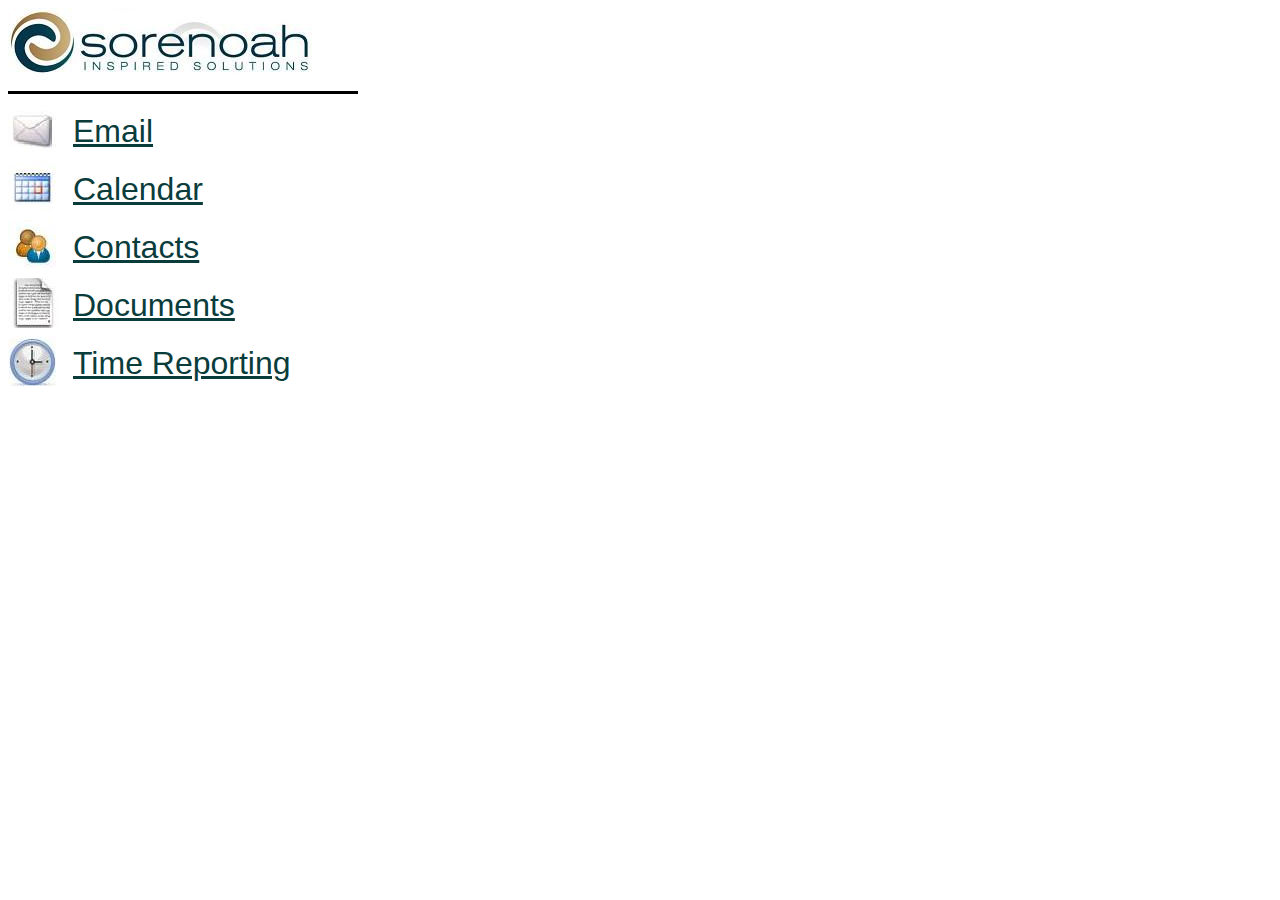
<file: m/index.html>
<!DOCTYPE html PUBLIC "-//W3C//DTD XHTML 1.0 Strict//EN" "http://www.w3.org/TR/xhtml1/DTD/xhtml1-strict.dtd">
<html xmlns="http://www.w3.org/1999/xhtml">
<head>
  <meta http-equiv="Content-Type" content="text/html; charset=utf-8" />
  <title>Sorenoah - Mobile</title>
  <link href="mobile.css" rel="stylesheet" type="text/css" />
</head>
<body>
	<div class="header"><img src="images/horizontal-logo-small.jpeg" /></div>

	<div class="link"><img class="icon" src="images/icon/email.jpeg" /><a href="https://mail.google.com/a/sorenoah.com/#inbox">Email</a></div>
	<div class="link"><img class="icon" src="images/icon/calendar.jpeg" /><a href="https://www.google.com/calendar/hosted/gp/sorenoah.com">Calendar</a></div>
	<div class="link"><img class="icon" src="images/icon/contacts.jpeg" /><a href="https://www.google.com/contacts/a/sorenoah.com">Contacts</a></div>
	<div class="link"><img class="icon" src="images/icon/documents.jpeg" /><a href="http://cms.sorenoah.com/alfresco">Documents</a></div>
	<div class="link"><img class="icon" src="images/icon/time.jpeg" /><a href="http://76.242.100.49:8080/actitime/login.do">Time Reporting</a></div>
</body>
</html>
</file>
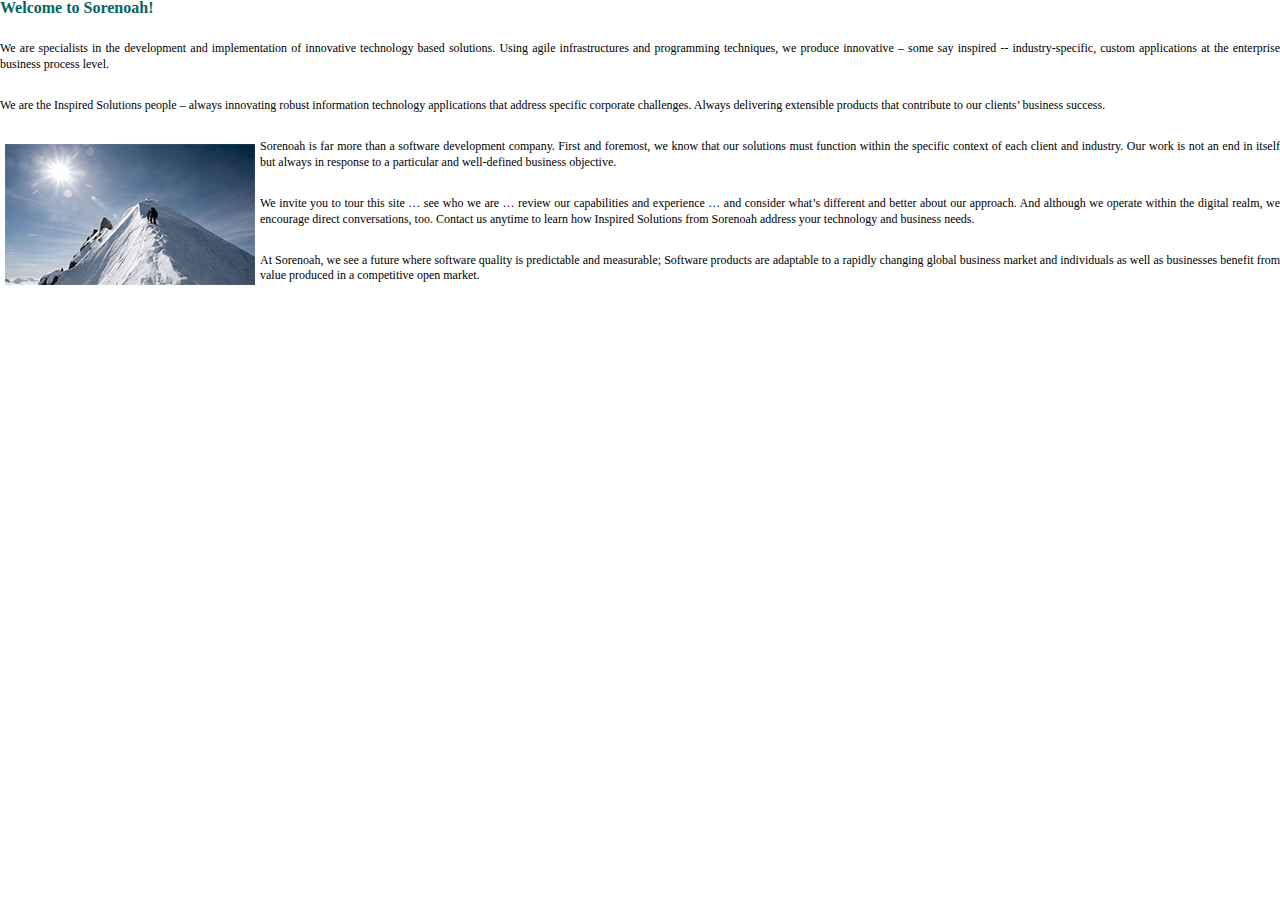
<file: frontpage.html>
<html>
<link rel="stylesheet" href="style.css" type="text/css" />
<head>
</head>


<body>
<p><span class="level1">Welcome to Sorenoah!</span></p>
<p>&nbsp;</p>
<p>We are specialists in the development and implementation of innovative technology based solutions. Using agile infrastructures and programming techniques, we produce innovative &ndash; some say inspired -- industry-specific, custom applications at the enterprise business process level. </p>
<p>&nbsp;</p>
<p>We are the Inspired Solutions people &ndash; always innovating robust information technology applications that address specific corporate challenges.  Always delivering extensible products that contribute to our clients&rsquo; business success.</p>
<p>&nbsp;</p>
<p><span class="level2"><img src="images/inspiration-up-the-mountain.jpg" width="250" height="141" hspace="5" vspace="5" align="left"></span>Sorenoah is far more than a software development company. First and foremost, we know that our solutions must function within the specific context of each client and industry. Our work is not an end in itself but always in response to a particular and well-defined business objective. </p>
<p>&nbsp;</p>
<p>We invite you to tour this site &hellip; see who we are &hellip; review our capabilities and experience &hellip; and consider what&rsquo;s different and better about our approach. And although we operate within the digital realm, we encourage direct conversations, too. Contact us anytime to learn how Inspired Solutions from Sorenoah address your technology and business needs. </p>
<p>&nbsp;</p>
<p>At Sorenoah, we see a future where software quality is predictable and measurable; Software products are adaptable to a rapidly changing global business market and individuals as well as businesses benefit from value produced in a competitive open market.</p>

<script type="text/javascript">
var gaJsHost = (("https:" == document.location.protocol) ? "https://ssl." : "htt
p://www.");
document.write(unescape("%3Cscript src='" + gaJsHost + "google-analytics.com/ga.
js' type='text/javascript'%3E%3C/script%3E"));
</script>
<script type="text/javascript">
try{
var pageTracker = _gat._getTracker("UA-1303819-2");
pageTracker._trackPageview();
} catch(err) {}
</script>
</body>
</html>
</file>
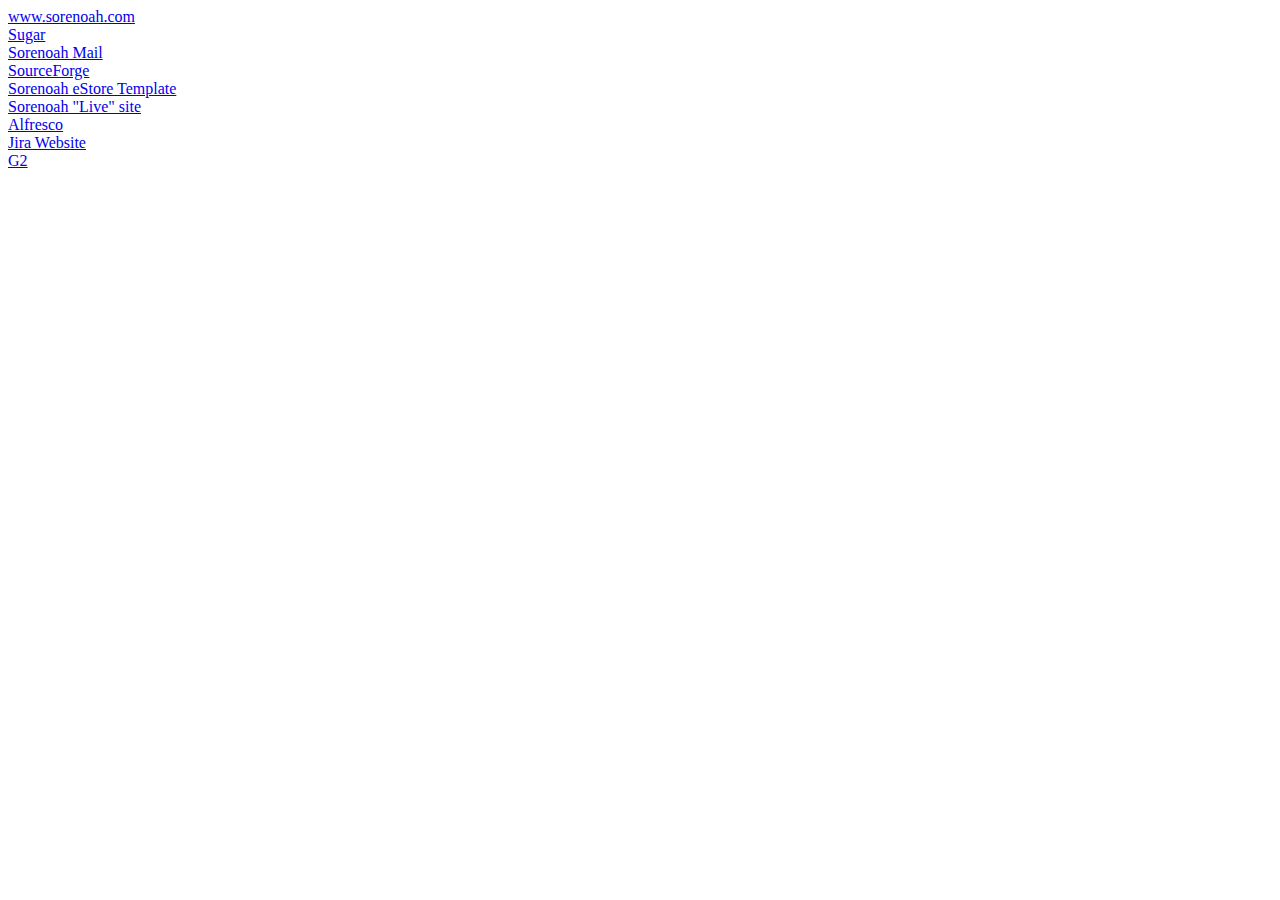
<file: maryann.html>
<html>
<title>Links for MaryAnn</title>
<body>
<a href="http://www.sorenoah.com">www.sorenoah.com</a><br>
<a href="http://www.sorenoah.com/sugar">Sugar</a><br>
<a href="https://mail.sorenoah.com/webmail">Sorenoah Mail</a><br>
<a href="http://sf.sorenoah.com">SourceForge</a><br>
<a href="http://estore.sorenoah.com">Sorenoah eStore Template</a><br>
<a href="http://www.sorenoah.com/">Sorenoah "Live" site</a><br>
<a href="http://cms.sorenoah.com/alfresco">Alfresco</a><br>
<a href="http://www.atlassian.com/software/jira">Jira Website</a><br>
<a href="http://avm.sorenoah.com">G2</a>
</body>
</html>
</file>
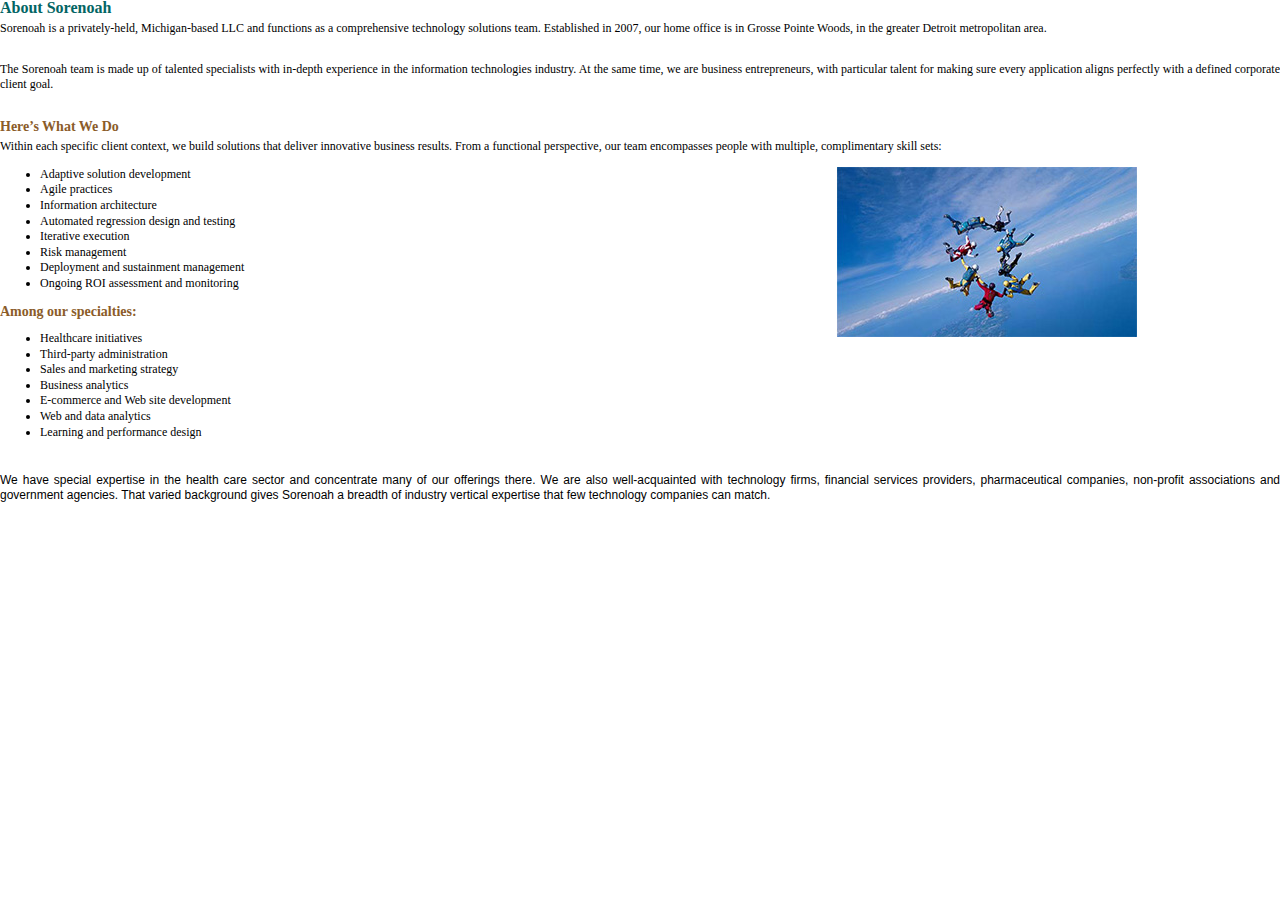
<file: About Sorenoah/About Sorenoah.html>
<html>
<head>
<link rel="stylesheet" href="../style.css" type="text/css" />
<style type="text/css">
<!--
.style25 {font-family: Arial, Helvetica, sans-serif}
.style26 {font-size: 10px}
-->
</style>
</head>

<body>
    <p class="level1"> About Sorenoah</p>
    <p>Sorenoah is a privately-held, Michigan-based LLC and functions as a comprehensive technology solutions team. Established in 2007, our home office is in Grosse Pointe Woods, in the greater Detroit metropolitan area.</p>
    <p>&nbsp;</p>
    <p>The Sorenoah team is made up of talented specialists with in-depth experience in the information technologies industry. At the same time, we are business entrepreneurs, with particular talent for making sure every application aligns perfectly with a defined corporate client goal.</p>
    <p>&nbsp;</p>
    <p class="level2">Here&rsquo;s What We Do</p>
    <p>Within each specific client context, we build solutions that deliver innovative business results. From a functional perspective, our team encompasses people with multiple, complimentary skill sets:</p>
    <ul>
      <li>Adaptive solution development<span class="style25"><img src="skydiving.jpg" width="444" height="170" align="right"></span></li>
      <li>Agile practices</li>
      <li>Information architecture</li>
      <li>Automated regression design and testing</li>
      <li>Iterative execution</li>
      <li> Risk management</li>
      <li> Deployment and sustainment management</li>
      <li> Ongoing ROI assessment and monitoring</li>
    </ul>
    <p class="level2">Among our specialties:</p>
    <ul>
      <li>Healthcare initiatives</li>
      <li>Third-party administration</li>
      <li>Sales and marketing strategy</li>
      <li>Business analytics</li>
      <li>E-commerce and Web site development</li>
      <li>Web and data analytics</li>
      <li>Learning and performance design</li>
    </ul>
    <p>&nbsp;</p>
<p class="style25">We have special expertise in the health care sector and concentrate many of our offerings there. We are also well-acquainted with technology firms, financial services providers, pharmaceutical companies, non-profit associations and government agencies. That varied background gives Sorenoah a breadth of industry vertical expertise that few technology companies can match. </p>

<script type="text/javascript">
var gaJsHost = (("https:" == document.location.protocol) ? "https://ssl." : "htt
p://www.");
document.write(unescape("%3Cscript src='" + gaJsHost + "google-analytics.com/ga.
js' type='text/javascript'%3E%3C/script%3E"));
</script>
<script type="text/javascript">
try{
var pageTracker = _gat._getTracker("UA-1303819-2");
pageTracker._trackPageview();
} catch(err) {}
</script>
    </body>
</html>
</file>
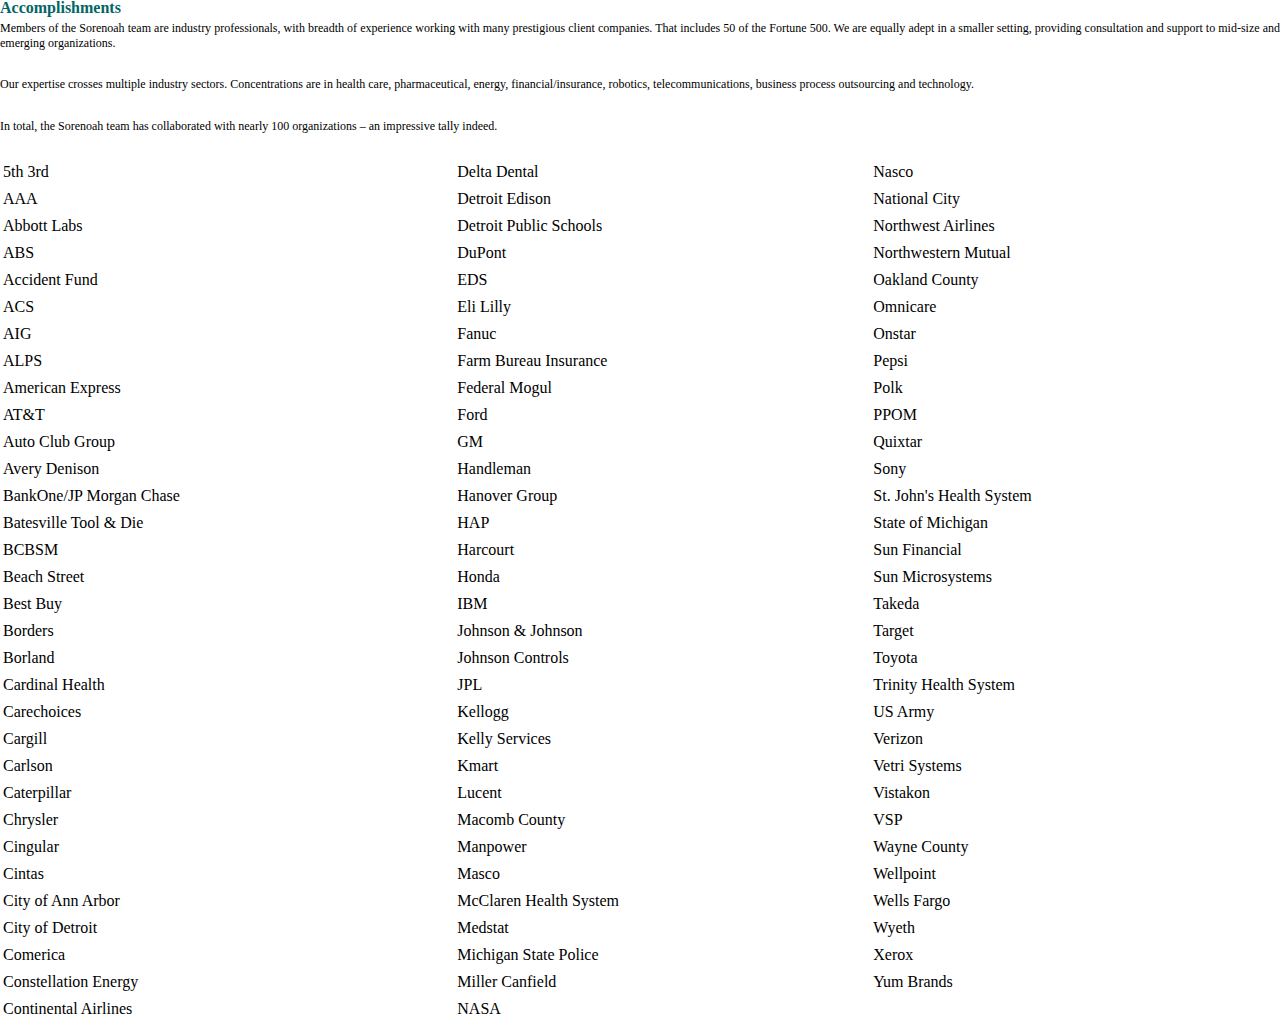
<file: Accomplishments/Accomplishments.html>
<head>
</head>

<html>
<link rel="stylesheet" href="../style.css" type="text/css" />

<body>
<p class="level1">Accomplishments</p>
<p> Members of the Sorenoah team are industry professionals, with breadth of experience working with many prestigious client companies. That includes 50 of the Fortune 500. We are equally adept in a smaller setting, providing consultation and support to mid-size and emerging organizations.</p>
<p>&nbsp;</p>
<p>Our expertise crosses multiple industry sectors. Concentrations are in health care, pharmaceutical, energy, financial/insurance, robotics, telecommunications, business process outsourcing and technology.</p>
<p>&nbsp;</p>
<p>In total, the Sorenoah team has collaborated with nearly 100 organizations &ndash; an impressive tally indeed. </p>
<p class="level2">&nbsp;</p>
<table width="100%" border="0">
  <tr>
    <td nowrap valign="bottom"><p>5th 3rd</p></td>
    <td valign="bottom"><p>Delta Dental</p></td>
    <td valign="bottom"><p>Nasco</p></td>
  </tr>
  <tr>
    <td nowrap valign="bottom"><p>AAA</p></td>
    <td valign="bottom"><p>Detroit Edison</p></td>
    <td valign="bottom"><p>National City</p></td>
  </tr>
  <tr>
    <td nowrap valign="bottom"><p>Abbott Labs</p></td>
    <td valign="bottom"><p>Detroit Public Schools</p></td>
    <td valign="bottom"><p>Northwest Airlines</p></td>
  </tr>
  <tr>
    <td nowrap valign="bottom"><p>ABS</p></td>
    <td valign="bottom"><p>DuPont</p></td>
    <td valign="bottom"><p>Northwestern Mutual</p></td>
  </tr>
  <tr>
    <td nowrap valign="bottom"><p>Accident Fund</p></td>
    <td valign="bottom"><p>EDS</p></td>
    <td valign="bottom"><p>Oakland County</p></td>
  </tr>
  <tr>
    <td nowrap valign="bottom"><p>ACS</p></td>
    <td valign="bottom"><p>Eli Lilly</p></td>
    <td valign="bottom"><p>Omnicare</p></td>
  </tr>
  <tr>
    <td nowrap valign="bottom"><p>AIG</p></td>
    <td valign="bottom"><p>Fanuc</p></td>
    <td valign="bottom"><p>Onstar</p></td>
  </tr>
  <tr>
    <td nowrap valign="bottom"><p>ALPS</p></td>
    <td valign="bottom"><p>Farm Bureau Insurance</p></td>
    <td valign="bottom"><p>Pepsi</p></td>
  </tr>
  <tr>
    <td nowrap valign="bottom"><p>American Express</p></td>
    <td valign="bottom"><p>Federal Mogul</p></td>
    <td valign="bottom"><p>Polk</p></td>
  </tr>
  <tr>
    <td nowrap valign="bottom"><p>AT&amp;T</p></td>
    <td valign="bottom"><p>Ford</p></td>
    <td valign="bottom"><p>PPOM</p></td>
  </tr>
  <tr>
    <td nowrap valign="bottom"><p>Auto Club Group</p></td>
    <td valign="bottom"><p>GM</p></td>
    <td valign="bottom"><p>Quixtar</p></td>
  </tr>
  <tr>
    <td nowrap valign="bottom"><p>Avery Denison</p></td>
    <td valign="bottom"><p>Handleman</p></td>
    <td valign="bottom"><p>Sony</p></td>
  </tr>
  <tr>
    <td nowrap valign="bottom"><p>BankOne/JP Morgan Chase</p></td>
    <td valign="bottom"><p>Hanover Group</p></td>
    <td valign="bottom"><p>St. John's Health System</p></td>
  </tr>
  <tr>
    <td nowrap valign="bottom"><p>Batesville Tool &amp; Die</p></td>
    <td valign="bottom"><p>HAP</p></td>
    <td valign="bottom"><p>State of Michigan</p></td>
  </tr>
  <tr>
    <td nowrap valign="bottom"><p>BCBSM</p></td>
    <td valign="bottom"><p>Harcourt</p></td>
    <td valign="bottom"><p>Sun Financial</p></td>
  </tr>
  <tr>
    <td nowrap valign="bottom"><p>Beach Street</p></td>
    <td valign="bottom"><p>Honda</p></td>
    <td valign="bottom"><p>Sun Microsystems</p></td>
  </tr>
  <tr>
    <td nowrap valign="bottom"><p>Best Buy</p></td>
    <td valign="bottom"><p>IBM</p></td>
    <td valign="bottom"><p>Takeda</p></td>
  </tr>
  <tr>
    <td nowrap valign="bottom"><p>Borders</p></td>
    <td valign="bottom"><p>Johnson &amp; Johnson</p></td>
    <td valign="bottom"><p>Target</p></td>
  </tr>
  <tr>
    <td nowrap valign="bottom"><p>Borland</p></td>
    <td valign="bottom"><p>Johnson Controls</p></td>
    <td valign="bottom"><p>Toyota</p></td>
  </tr>
  <tr>
    <td nowrap valign="bottom"><p>Cardinal Health</p></td>
    <td valign="bottom"><p>JPL</p></td>
    <td valign="bottom"><p>Trinity Health System</p></td>
  </tr>
  <tr>
    <td nowrap valign="bottom"><p>Carechoices</p></td>
    <td valign="bottom"><p>Kellogg</p></td>
    <td valign="bottom"><p>US Army</p></td>
  </tr>
  <tr>
    <td nowrap valign="bottom"><p>Cargill</p></td>
    <td valign="bottom"><p>Kelly Services</p></td>
    <td valign="bottom"><p>Verizon</p></td>
  </tr>
  <tr>
    <td nowrap valign="bottom"><p>Carlson</p></td>
    <td valign="bottom"><p>Kmart</p></td>
    <td valign="bottom"><p>Vetri Systems</p></td>
  </tr>
  <tr>
    <td nowrap valign="bottom"><p>Caterpillar</p></td>
    <td valign="bottom"><p>Lucent</p></td>
    <td valign="bottom"><p>Vistakon</p></td>
  </tr>
  <tr>
    <td nowrap valign="bottom"><p>Chrysler</p></td>
    <td valign="bottom"><p>Macomb County</p></td>
    <td valign="bottom"><p>VSP</p></td>
  </tr>
  <tr>
    <td nowrap valign="bottom"><p>Cingular</p></td>
    <td valign="bottom"><p>Manpower</p></td>
    <td valign="bottom"><p>Wayne County</p></td>
  </tr>
  <tr>
    <td nowrap valign="bottom"><p>Cintas</p></td>
    <td valign="bottom"><p>Masco</p></td>
    <td valign="bottom"><p>Wellpoint </p></td>
  </tr>
  <tr>
    <td nowrap valign="bottom"><p>City of Ann Arbor</p></td>
    <td valign="bottom"><p>McClaren Health System</p></td>
    <td valign="bottom"><p>Wells Fargo</p></td>
  </tr>
  <tr>
    <td nowrap valign="bottom"><p>City of Detroit</p></td>
    <td valign="bottom"><p>Medstat</p></td>
    <td valign="bottom"><p>Wyeth</p></td>
  </tr>
  <tr>
    <td nowrap valign="bottom"><p>Comerica</p></td>
    <td valign="bottom"><p>Michigan State Police</p></td>
    <td valign="bottom"><p>Xerox</p></td>
  </tr>
  <tr>
    <td nowrap valign="bottom"><p>Constellation Energy</p></td>
    <td valign="bottom"><p>Miller Canfield</p></td>
    <td valign="bottom"><p>Yum Brands</p></td>
  </tr>
  <tr>
    <td nowrap valign="bottom"><p>Continental Airlines</p></td>
    <td valign="bottom"><p>NASA</p></td>
    <td></td>
  </tr>
</table>

<script type="text/javascript">
var gaJsHost = (("https:" == document.location.protocol) ? "https://ssl." : "htt
p://www.");
document.write(unescape("%3Cscript src='" + gaJsHost + "google-analytics.com/ga.
js' type='text/javascript'%3E%3C/script%3E"));
</script>
<script type="text/javascript">
try{
var pageTracker = _gat._getTracker("UA-1303819-2");
pageTracker._trackPageview();
} catch(err) {}
</script>
</body>
</html>
</file>
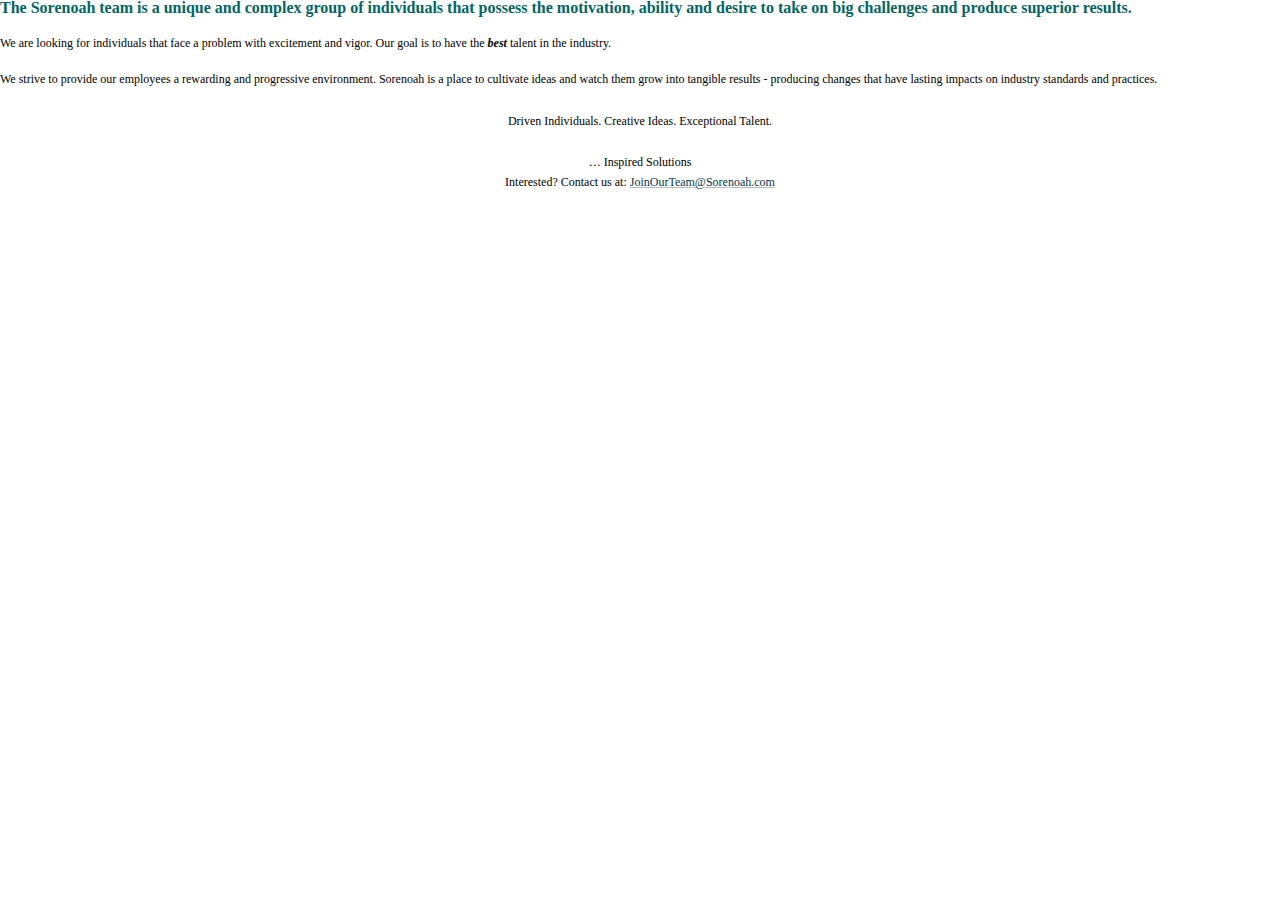
<file: Careers/Careers.html>
<head>
</head>

<html>
<link rel="stylesheet" href="../style.css" type="text/css" />
<body>
<p class="level1">The Sorenoah team is a unique and complex group of individuals that possess the motivation, ability and desire to take on big challenges and produce superior results.</p>
<br>
<p>We are looking for individuals that face a problem with excitement and vigor. Our goal is to have the <strong><em>best</em></strong> talent in the industry. </p>
<br>
<p>We strive to provide our employees a rewarding and progressive environment. Sorenoah is a place to cultivate ideas and watch them grow into tangible results - producing changes that have lasting impacts on industry standards and practices.</p>
<br>
<p class="level2"><center>Driven Individuals. Creative Ideas. Exceptional Talent.</center></p>
<br>
<p class="level1"><center>&hellip; Inspired Solutions</center></p>
<p> </p>
<p><center>Interested? Contact us at: <a href="mailto:joinourteam@sorenoah.com"><font color="#033649">JoinOurTeam@Sorenoah.com</font></a></center></p>

<script type="text/javascript">
var gaJsHost = (("https:" == document.location.protocol) ? "https://ssl." : "htt
p://www.");
document.write(unescape("%3Cscript src='" + gaJsHost + "google-analytics.com/ga.
js' type='text/javascript'%3E%3C/script%3E"));
</script>
<script type="text/javascript">
try{
var pageTracker = _gat._getTracker("UA-1303819-2");
pageTracker._trackPageview();
} catch(err) {}
</script>
</body>
</html>
</file>
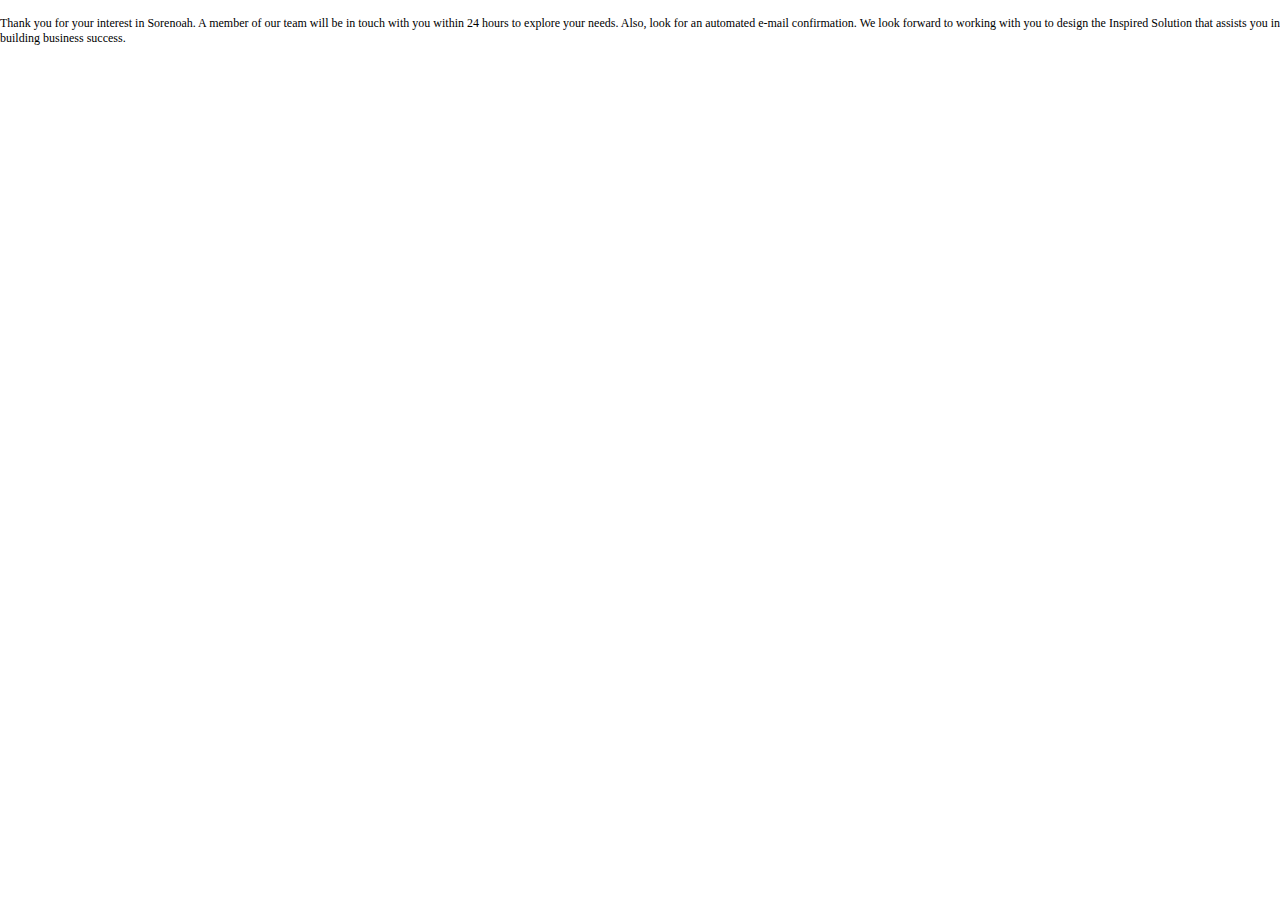
<file: Contact Us/Thank You.html>
<html>
<link rel="stylesheet" href="../style.css" type="text/css" />
<head>
</head>
<body>

<br><p>Thank you for your interest in Sorenoah. A member of our team will be in touch with you within 24 hours to explore your needs. Also, look for an automated e-mail confirmation. We look forward to working with you to design the Inspired Solution that assists you in building business success.</p>
<br>

<script type="text/javascript">
var gaJsHost = (("https:" == document.location.protocol) ? "https://ssl." : "htt
p://www.");
document.write(unescape("%3Cscript src='" + gaJsHost + "google-analytics.com/ga.
js' type='text/javascript'%3E%3C/script%3E"));
</script>
<script type="text/javascript">
try{
var pageTracker = _gat._getTracker("UA-1303819-2");
pageTracker._trackPageview();
} catch(err) {}
</script>
</body>
</html>
</file>
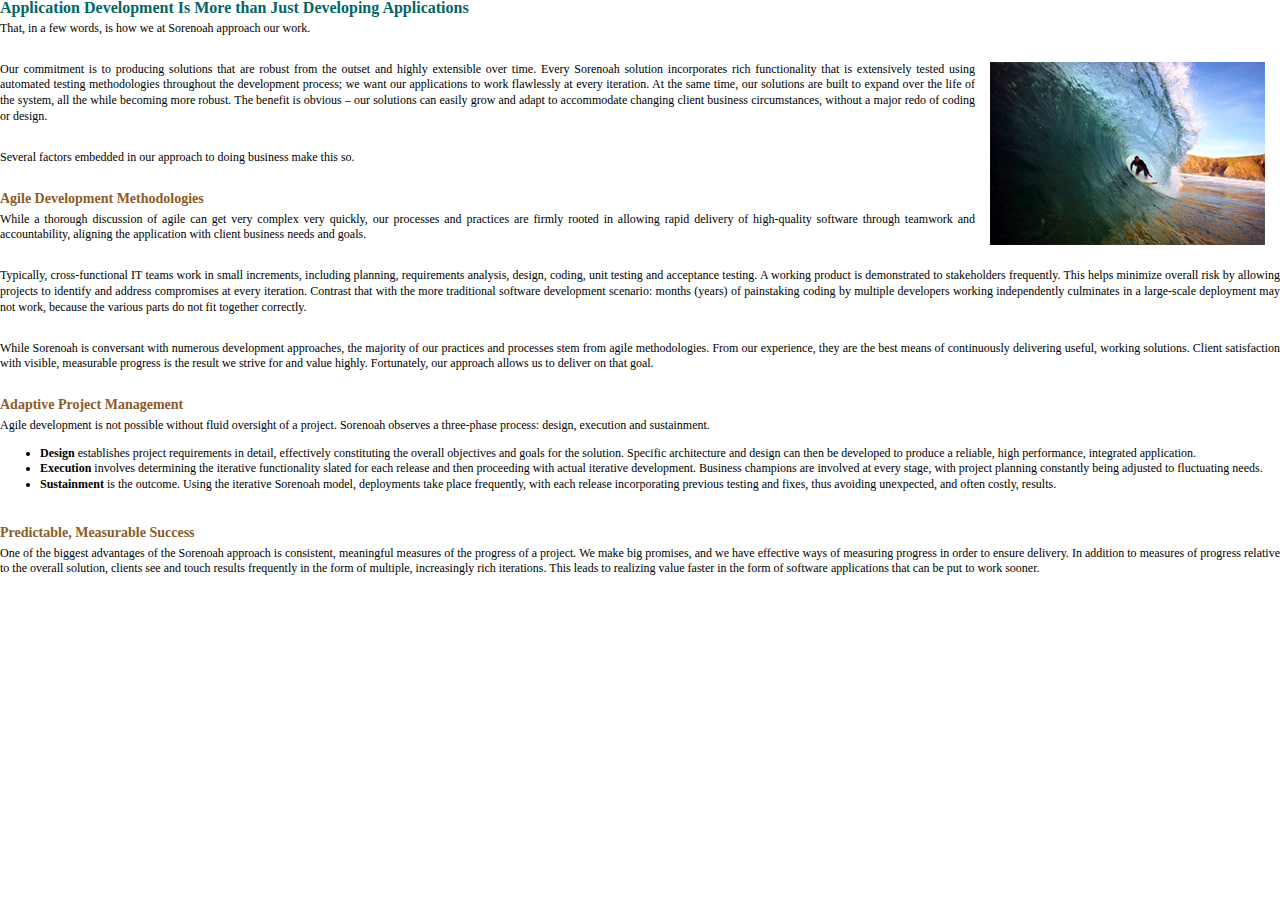
<file: Our Solutions/Our Solutions.html>
<html>
<link rel="stylesheet" href="../style.css" type="text/css" />
<style type="text/css">
<!--
.style1 {font-family: Arial, Helvetica, sans-serif}
-->
</style>

<head>

</head>

<body>
<p class="level1">Application Development Is More than Just Developing Applications</p>
<p>That, in a few words, is how we at Sorenoah approach our work.</p>
<p>&nbsp;</p>
<p><img src="surfing.jpg" width="275" height="183" hspace="15" align="right">Our commitment is to producing solutions that are robust from the outset and highly extensible over time. Every Sorenoah solution incorporates rich functionality that is extensively tested using automated testing methodologies throughout the development process; we want our applications to work flawlessly at every iteration. At the same time, our solutions are built to expand over the life of the system, all the while becoming more robust. The benefit is obvious &ndash; our solutions can easily grow and adapt to accommodate changing client business circumstances, without a major redo of coding or design.  </p>
<p>&nbsp;</p>
<p>Several factors embedded in our approach to doing business make this so.  </p>
<p>&nbsp;</p>
<p class="level2">Agile Development Methodologies</p>
<p>While a thorough discussion of agile can get very complex very quickly, our processes and practices are firmly rooted in allowing rapid delivery of high-quality software through teamwork and accountability, aligning the application with client business needs and goals.</p>
<p>&nbsp;</p>
<p>Typically, cross-functional IT teams work in small increments, including planning, requirements analysis, design, coding, unit testing and acceptance testing. A working product is demonstrated to stakeholders frequently. This helps minimize overall risk by allowing projects to identify and address compromises at every iteration. Contrast that with the more traditional software development scenario: months (years) of painstaking coding by multiple developers working independently culminates in a large-scale deployment may not work, because the various parts do not fit together correctly.</p>
<p>&nbsp;</p>
<p>While Sorenoah is conversant with numerous development approaches, the majority of our practices and processes stem from agile methodologies. From our experience, they are the best means of continuously delivering useful, working solutions. Client satisfaction with visible, measurable progress is the result we strive for and value highly. Fortunately, our approach allows us to deliver on that goal.</p>
<p>&nbsp;</p>
<p class="level2">Adaptive Project Management</p>
<p>Agile development is not possible without fluid oversight of a project. Sorenoah observes a three-phase process: design, execution and sustainment.</p>
<ul>
  <li><strong>Design</strong> establishes project requirements in detail, effectively constituting the overall objectives and goals for the solution. Specific architecture and design can then be developed to produce a reliable, high performance, integrated application.</li>
  <li><strong>Execution</strong> involves determining the iterative functionality slated for each release and then proceeding with actual iterative development. Business champions are involved at every stage, with project planning constantly being adjusted to fluctuating needs.</li>
  <li><strong>Sustainment</strong> is the outcome. Using the iterative Sorenoah model, deployments take place frequently, with each release incorporating previous testing and fixes, thus avoiding unexpected, and often costly, results.</li>
</ul>
<p>&nbsp;</p>
<p><span class="level2">Predictable, Measurable Success</span></p>
<p>One of the biggest advantages of the Sorenoah approach is consistent, meaningful measures of the progress of a project. We make big promises, and we have effective ways of measuring progress in order to ensure delivery. In addition to measures of progress relative to the overall solution, clients see and touch results frequently in the form of multiple, increasingly rich iterations. This leads to realizing value faster in the form of software applications that can be put to work sooner. </p>

<script type="text/javascript">
var gaJsHost = (("https:" == document.location.protocol) ? "https://ssl." : "htt
p://www.");
document.write(unescape("%3Cscript src='" + gaJsHost + "google-analytics.com/ga.
js' type='text/javascript'%3E%3C/script%3E"));
</script>
<script type="text/javascript">
try{
var pageTracker = _gat._getTracker("UA-1303819-2");
pageTracker._trackPageview();
} catch(err) {}
</script>
</body>
</html>
</file>
<file: m/mobile.css>
@charset "utf-8";
body {
	font-family: Verdana, Arial, Helvetica, sans-serif;
	font-size: 16px;
	background-color: #FFFFFF;
	width: 350px
}
.header {
	font-size: xx-large;
	border-bottom-style: solid;
	border-color: black;
	margin-bottom: 10px;
	width: 100%;
}
.link {
	font-size: xx-large;
	width: 350px

}

.icon {
	border-color: grey;
	margin-right: 15px;
}
a {
	vertical-align: super;
	color: #0A3C3C;
}
</file>
<file: style.css>
html {
  height: 100%;
  margin-bottom: 0px;
}

form {
  margin: 0;
  padding: 0;
}

img,table {
	border: none;
}

body {
	font-family: Tahoma;
	line-height: 1.3em;
	margin: 0;
	padding: 0;
	font-size: 12px;
	color: #000;
}

body.contentpane {
	background: #FEFEFE;
}

a:link, a:visited {
	text-decoration: underline;
	font-weight: normal;
	color: #bbb;
	outline: none;
}

a:hover {
	text-decoration: none;
	font-weight: normal;
	color: #fff;
}

input.button, .validate  {
	color: #333;
	font-size: 10px;
	border: 1px solid #555;
}

.search input.button {
	text-align: right;
}

input.button:hover, .validate:hover  {
	
}

p {
	margin-top: 0;
	margin-bottom: 5px;
	text-align: justify;
}

.inputbox {
	border: 1px solid #555;
	color: #333;
	padding: 2px;
}
.inputbox:hover {

}

/*****************************************/
/*** Template specific layout elements ***/
/*****************************************/
#page_bg {
	padding: 0;
	background: url(images/backdrop.jpg) top center;
}

div.center {
	text-align: center;
	margin: 0 auto;
	padding: 0;
	width: 906px;
}

div#wrapper {
	margin: 0 auto;
	width: 906px;
	text-align: left;
	background: url(images/watermark.jpg) top center;
}

#header {
	height: 85px;
	margin: 0 auto;
	width: 906px;
}

#content {
	width: 886px;
	margin: 0 auto;
	padding: 10px;
	overflow: hidden;
}

#content_bottom {
	background: url(images/content_bottom.gif) top center no-repeat;
	height: 14px;
}

#logo {
	padding: 96px 0 0 20px;
	text-align: left;
	margin: 0 auto;
	width: 856px;
}

#logo a, #logo a:link, #logo a:hover {
	font-weight: normal;
	font-family: Verdana, Arial, sans-serif;
	font-size: 20px;
	padding: 0;
	margin: 0;
	letter-spacing: 1px;
	color: #FFF;
	text-decoration: none;
	outline: none;
	line-height: 36px;
}

.pill_m {
	text-align: left;
	margin: 22px auto 0 auto;
	padding: 0;
	background: url(images/menu.gif) top center no-repeat;
	width: 906px;
	height: 19px;
}

#pillmenu {
	float: left;
	margin: 0;
}

#pillmenu ul {
	margin: 0;
	padding: 0 14px;
	list-style: none;
}

#pillmenu li {
	float: left;
	margin: 0;
	padding: 0;
	height: 47px;
	background: url(../images/menu_li.jpg) bottom right no-repeat;
}

#pillmenu li:hover {

}

#pillmenu li a#active_menu-nav {
	background: url(../images/menu_li_a_hover.jpg) bottom right no-repeat;
}

#pillmenu li a {
	font-family: Verdana, Tahoma, sans-serif;
	font-size: 14px;
	float: left;
	display: block;
	line-height: 47px;
	padding: 0 10px;
	color: #FFF;
	text-decoration: none;
	font-weight: normal;
	text-transform: lowercase;
	height: 47px;
}

#pillmenu li a:hover {
	background: url(../images/menu_li_a_hover.jpg) bottom right no-repeat;
}

#undermenu {
	width: 906px;
	height: 8px;
	margin: 0 auto;
	font-size: 0;
}

#leftcolumn ,#rightcolumn {
	margin: 0;
	width: 180px;
	float: left;
	text-align: left;
	padding: 0;
}

div#maincolumn {
	float: left;
	width: 514px;
	padding: 0 6px;
}

div#maincolumn_full {
	float: left;
	width: 674px;
	padding: 0 0 0 10px;
}

div.nopad {
	overflow: hidden;
	padding: 0;
}

div.nopad ul {
	clear: both;
}

td.middle_pad {
	width: 20px;
}

#banner_l {
	text-align: left;
	padding: 0 0 0 24px;
}

#footer {
	margin: 0 auto;
	width: 906px;
	height: 50px;
	text-align: center;
	vertical-align: top;
	padding-bottom: 10px;
}

#footer p {
	height: 20px;
	text-align: right;
	padding: 10px 30px 0 0;
	color: #666;
}

/*****************************************/
/*** Joomla! specific content elements ***/
/*****************************************/

div.offline {
	background: #fffebb;
	width: 100%;
	position: absolute;
	top: 0;
	left: 0;
	font-size: 1.2em;
	padding: 5px;
}

/* headers */
div.componentheading {
	height: 22px;
	padding: 8px 0 0 10px;
}
table.blog {
	
}
h1 {
	padding: 0;
	font-family: Tahoma, Arial, sans-serif;
	font-size: 1.3em;
	font-weight: bold;
	vertical-align: bottom;
	color: #333;
	text-align: left;
	width: 100%;
}

h2, .contentheading {
	padding: 0;
	font-family: Tahoma, Arial, sans-serif;
	font-size: 12px;
	vertical-align: middle;
	color: #333;
	text-align: left;
	font-weight: bold;
}

table.contentpaneopen h3 {
	margin-top: 25px;
}

h4 {
	font-family: Tahoma, Arial, sans-serif;
	color: #333;
}

h3, .componentheading, table.moduletable th, legend {
	margin: 0;
	font-family: Tahoma, Arial, sans-serif;
	font-size: 14px;
	text-align: left;
	color: #555;
	padding: 0;
}
/* small text */
.small {
	font-size: 10px;
	color: #555;
	font-weight: normal;
	text-align: left;
}

.modifydate {
	height: 20px;
	vertical-align: bottom;
	font-size: 10px;
	color: #555;
	font-weight: normal;
	text-align: right;
}

.createdate {
	height: 20px;
	vertical-align: top;
	font-size: 10px;
	color: #555;
	font-weight: normal;
	vertical-align: top;
	padding-top: 0px;
}

a.readon {
	display: block;
	float: right;
	line-height: 14px;
	font-size: 10px;
	text-decoration: none;
	padding: 1px 2px 1px 2px;
}

a.readon:hover {
	color: #333;
}

/* form validation */
.invalid { border-color: #ff0000; }
label.invalid { color: #ff0000; }


/** overlib **/

.ol-foreground {
	background-color: #f1f1f1;
	color: #333;
}

.ol-background {
	background-color: #f1f1f1;
	color: #333;
}

.ol-textfont {
	font-family: Tahoma, Arial, sans-serif;
	font-size: 10px;
}

.ol-captionfont {
	font-family: Tahoma, Arial, sans-serif;
	font-size: 12px;
	color: #f6f6f6;
	font-weight: bold;
}
.ol-captionfont a {
	background-color: #f1f1f1;
	color: #333;
	text-decoration: none;
	font-size: 12px;
}

.ol-closefont {}

/* menu links */
a.mainlevel:link, a.mainlevel:visited {
	padding-left: 5px;
}

a.mainlevel:hover {

}

/* spacers */
span.article_separator {
	display: block;
	height: 20px;
}

.article_column {

}

.column_separator {
	
}

td.buttonheading {
	text-align: right;
	width: 0;
}

.clr {
	clear: both;
}

table.blog span.article_separator {
	display: block;
	height: 20px;
}



/* table of contents */
table.contenttoc {
  margin: 5px;
  border: 1px solid #ccc;
  padding: 5px;
}

table.contenttoc td {
  padding: 0 5px;
}


/* content tables */
td.sectiontableheader {
  color: #333;
  font-weight: bold;
  padding: 4px;
  border-bottom: 1px solid #666;
}

tr.sectiontableentry0 td,
tr.sectiontableentry1 td,
tr.sectiontableentry2 td {
  padding: 4px;
}

td.sectiontableentry0,
td.sectiontableentry1,
td.sectiontableentry2 {
  padding: 3px;
  color: #e3e7ff;
  font-size: 10px;
}


/* content styles */
.contentpaneopen, table.contentpane {
	margin: 0;
	padding: 0;
}

table.contentpane td{
	text-align: left;
}

table.contentpane td.contentdescription {
	width: 100%;
}

table.contentpane  {
	text-align: left;
	float: left;
	width: 100%;
	margin: 8px;
}

table.contentpane ul li a .category {
	color: #FF8800;
}

table.contentpane ul li {
	color: #333;
}

table.contentpaneopen {
	margin: 2px 8px;
}

table.contentpaneopen li {
	margin-bottom: 5px;
}

table.contentpaneopen fieldset {
	border: 0;
	border-top: 1px solid #669933;
}

table.contentpaneopen h3 {
	margin-top: 25px;
}

table.contentpaneopen h4, table.contentpaneopen h5, table.contentpaneopen h6 {
	font-family: Tahoma, Arial, sans-serif;
	color: #333;
	font-size: 12px;
}

.highlight {
	background-color: #fffebb;
}

/* module control elements */
table.user1user2 div.moduletable {
	margin-bottom: 0px;
}

div.moduletable, div.module {
	margin-bottom: 25px;
}

div.module_menu, div.module, div.module_text {
	margin: 0 0 14px 0;
	padding: 0;
}

div.module_menu div, div.module, div.module_text div {
	
}

div.module_menu div div, div.module div div, div.module_text div div {
	padding: 0 0 200px 0;
	//background: url(images/column_bottom.jpg) bottom center no-repeat;
}

div.module_menu div div div, div.module div div div{
	padding: 0 0 4px 0;
	//background: url(images/column_top.jpg) top center no-repeat;
}

div.module div div div {
	text-align: center;
}

div.module_menu div div div div, div.module div div div div, div.module_text div div div div {
	background: transparent;
	padding: 4px 8px;
	margin: 0 auto;
}

div.bannergroup_text {
	display: block;
	width: 164px;
	color: #FFF;
}

div.module div div div form {
	padding: 0;
	width: 164px;
	margin: 0 auto;
	text-align: left;
}

div.module div div div form ul {
	margin: 0;
	padding: 0 0 10px 40px;
}

div.module_menu ul {
	list-style: none;
}

div.module_menu ul li{
	margin: 0;
	padding: 0;
}

div.module_menu ul li a:link, div.module_menu ul li a:visited {
	font-weight: bold;
	background: transparent url(../images/blue/bullet2.jpg) top left no-repeat;
	padding: 2px 0 2px 25px;
	line-height: 24px;
}


#leftcolumn div.module table ,#rightcolumn div.module table {
	
}

#leftcolumn div.module table.poll {

}

#leftcolumn div.module table.poll td {
	text-align: left;
}

/* LEFT COL H3 */
#leftcolumn h3, #rightcolumn h3 { 	
	color: #000;
	font-family: Verdana, Tahoma, Arial, sans-serif;
	font-size: 14px;
	font-weight: bold;
	text-align: left;
	height: 32px;
	width: 160px;
	text-decoration: none;
	padding: 0 0 0 20px;
	font-weight: normal;
	line-height: 24px;
	margin: 0;
}

#leftcolumn .moduletable_menu, #leftcolumn .moduletable, #leftcolumn .moduletable_text, #leftcolumn .c, 
#rightcolumn .moduletable_menu, #rightcolumn .moduletable, #rightcolumn .moduletable_text, #rightcolumn .c {
	margin: 0 0 16px 0;
	padding: 0 0 8px 0;
}

#leftcolumn ul.menu, #rightcolumn ul.menu {
	margin: 0 auto;
	padding: 0;
	list-style: none;
	width: 164px;
}

#leftcolumn ul.menu li, #rightcolumn ul.menu li {
	margin: 0;
	padding: 0;
}

#leftcolumn ul.menu li:hover, #rightcolumn ul.menu li:hover {

}

/*LEFT COL LINK*/
#leftcolumn ul.menu li a, #leftcolumn ul.menu li a:link,
#rightcolumn ul.menu li a, #rightcolumn ul.menu li a:link {
	line-height: 18px;
	padding: 0 0 0 14px;
	text-decoration: none;
	color: #e3e7ff;
	font-weight: normal;
	font-size: 11px;
	//background: url(../images/menu_row.jpg) center left no-repeat;
	margin: 0;
	height: 10px;
}

#leftcolumn ul.menu li a:hover, #rightcolumn ul.menu li a:hover {
	color: #FFF;
}

/*LEFT COL CURRENT LINK*/
#leftcolumn ul.menu li#current a, #leftcolumn ul.menu li#current a:link, 
#rightcolumn ul.menu li#current a, #rightcolumn ul.menu li#current a:link {
	line-height: 18px;
	padding: 0 0 0 14px;
	text-decoration: none;
	color: #FFF;
	font-weight: normal;
	font-size: 11px;
	//background: url(../images/menu_row.jpg) center left no-repeat;
	margin: 0;
	height: 10px;
}

#leftcolumn ul.menu li#current a:hover, #rightcolumn ul.menu li#current a:hover {
	
}

/*LEFT COL SUB LINK*/
#leftcolumn ul.menu li#current ul li a, #leftcolumn ul.menu li#current ul li a:link {
	text-decoration: none;
	color: #e3e7ff;
	margin: 0 0 0 6px;
	font-size: 11px;
	//background: url(../images/submenu_row.jpg) center left no-repeat;
	font-weight: normal;
	display: block;
	line-height: 18px;
	padding: 0 0 0 28px;
	border: none;
	height: 18px;
}

#leftcolumn ul.menu li ul li#current a, #leftcolumn ul.menu li ul li#current a:link, #leftcolumn ul.menu li ul li#current a:visited, #leftcolumn ul.menu li ul li#current a:hover {
	font-size: 11px;
	margin: 0 0 0 6px;
	padding: 0 0 0 28px;
	text-decoration: none;
	border: none;
	color: #FFF;
	//background: url(../images/submenu_row.jpg) center left no-repeat;
	height: 18px;
	line-height: 18px;
}
/*SUBMENU POSITION*/
#leftcolumn ul.menu li#current ul {
	margin: 0;
	padding: 0;
}

#leftcolumn ul.menu li#current ul li {
	margin: 0;
	padding: 0;
}

/*CURRENT SUBMENU POSITION*/
#leftcolumn ul.menu li ul {
	margin: 0;
	padding: 0;
}

#leftcolumn ul.menu li#current ul li a:hover {
	color: #FFF;
}

#leftcolumn ul.menu li ul, #rightcolumn ul.menu li ul {
	list-style: none;
}

/* forms */
#leftcolumn .moduletable ul, #rightcolumn .moduletable ul {
	margin: 6px 0;
	padding: 0;
	list-style: none;
}

#leftcolumn .moduletable ul li, #rightcolumn .moduletable ul li {
	margin: 0;
	padding: 0 2px;
}

table.adminform textarea {
  width: 540px;
  height: 400px;
  font-size: 1em;
  color: #000099;
}

form#form-login fieldset { 
	border: 0 none; 
	margin: 0; 
	padding: 4px 7px 9px 7px;
}
form#form-login ul li{ 
	padding: 0; 
}

form#form-login ul li a {
	text-align: left;
	padding: 0;
	font-size: 10px;
	color: #e3e7ff;
}

/* thumbnails */

div.mosimage         {  margin: 5px; }
div.mosimage_caption {  font-size: .90em; color: #333; }

div.caption       { padding: 0 10px 0 10px; }
div.caption img   { border: 1px solid #CCC; }
div.caption p     { font-size: .90em; color: #333; text-align: center; }

/* Parameter Table */
table.paramlist {
	margin-top: 5px;
}

table.paramlist td.paramlist_key {
	width: 128px;
	text-align: left;
	height: 30px;
}

table.paramlist td.paramlist_value {
}

div.message {
	font-family: Tahoma, Arial, sans-serif;
	font-weight: bold;
	font-size : 14px;
	color : #c30;
	text-align: center;
	width: auto;
	background-color: #f9f9f9;
	border: solid 1px #d5d5d5;
	margin: 3px 0px 10px;
	padding: 3px 20px;
}

/* Banners module */

/* Default skyscraper style */
.bannergroup {
}

.banneritem {
}

/* Text advert style */

.banneritem_text {
	padding: 4px;
	font-size: 11px;
}

.bannerfooter_text {
	padding: 4px;
	font-size: 11px;
	text-align: right;
}

/* System Messages */
/* see system general.css */

.pagination span { padding: 2px; }
.pagination a    { padding: 2px; }

/* Polls */
.pollstableborder td {
	text-align: left;
}

/* Frontend Editing*/
fieldset {
	border: 1px solid #ccc;
	margin-top: 15px;
	padding: 15px;
}

legend {
	margin: 0;
	padding: 0 10px;
}

td.key {
	border-bottom:1px solid #eee;
	color: #333;
}

/* Tooltips */
.tool-tip {
	float: left;
	background: #ffc;
	border: 1px solid #D4D5AA;
	padding: 5px;
	max-width: 200px;
}

.tool-title {
	padding: 0;
	margin: 0;
	font-size: 100%;
	font-weight: bold;
	margin-top: -15px;
	padding-top: 15px;
	padding-bottom: 5px;
	background: url(../../system/images/selector-arrow.png) no-repeat;
}

.tool-text {
	font-size: 100%;
	margin: 0;
}

/* System Standard Messages */
#system-message dd.message ul { 
	padding: 0;
	margin: 0;
	background: none;
	border: none;
}

/* System Error Messages */
#system-message dd.error ul { 
	color: #c00; 
	background: none;
	border: none;
	padding: 0;
	margin: 0;
}

/* System Notice Messages */
#system-message dd.notice ul { 
	color: #c00; 
	background: none;
	border: none;
	padding: 0;
	margin: 0;
}

#system-message dd {
	text-indent: 0;
}

#system-message dd ul {
	list-style-type: none;
	color: #c00; 
	background: none;
	border: none;
}

#system-message {
	margin-top: 5px;
}



/* ****************************************************************************** */
/* blue */
input, button {

}
/* blue */
input[type="checkbox"], input[type="radio"]{
   background: transparent;
   border: none;
}

/* -------------------------- */
a.sgfooter:link, a.sgfooter:visited {
	color: #555;
	font-family: Tahoma, Arial, sans-serif;
	text-decoration: none;
}
a.sgfooter:hover {
	color: #555;
	font-family: Tahoma, Arial, sans-serif;
	text-decoration: none;
}
#sgf {
	font-size: 12px;
	text-align: center;
	width: 100%;
	margin: 0 auto;
	color: #555;
	font-family: Tahoma, Arial, sans-serif;
}
.sgf {
	text-align: right;
	font-size: 12px;
	font-family: Tahoma, Arial, sans-serif;
	color: #555;
	text-decoration: none;
}
.sgf1 {
	font-size: 12px;
	font-family: Tahoma, Arial, sans-serif;
	color: #555;
	text-align: left;
}

a.sglink:link, a.sglink:visited {
	color: #555;
	font-size: 12px;
	font-family: Tahoma, Arial, sans-serif;
	text-decoration: none;
}
a.sglink:hover {
	color: #555;
	font-family: Tahoma, Arial, sans-serif;
	text-decoration: none;
	}
.level1 {
	font-size:16px;
	color:#033649;
	font-weight: bold;
	font-family: Tahoma;
	}
.level2 {
	color:#036564;
	font-weight: bold;
	font-family: Tahoma;
	font-size: 14px;
	}	

/* dock - top */
.dock {
	position: relative; 
	height: 50px; 
	text-align: right;
}
.dock-container {
	position: absolute;
	height: 50px;
	padding-left: 20px;
	padding-right: 20px;
}
a.dock-item {
	display: block;
	width: 40px;
	color: #000;
	position: absolute;
	top: 0px;
	text-align: center;
	text-decoration: none;
	font: bold 12px Arial, Helvetica, sans-serif;
}
.dock-item img {
	border: none; 
	margin: 5px 10px 0px; 
	width: 100%; 
}
.dock-item span {
	display: none; 
	padding-left: 20px;
}
.level1 {
	font-size:16px;
	color:#036564;
	font-weight: bold;
	font-family: Tahoma;
	}
.level1-centered {
	font-size:16px;
	color:#036564;
	font-weight: bold;
	font-family: Tahoma;
	text-align: center;
	}
.level2 {
	color:#8b5c29;
	font-weight: bold;
	font-family: Tahoma;
	font-size: 14px;
	}
</file>
